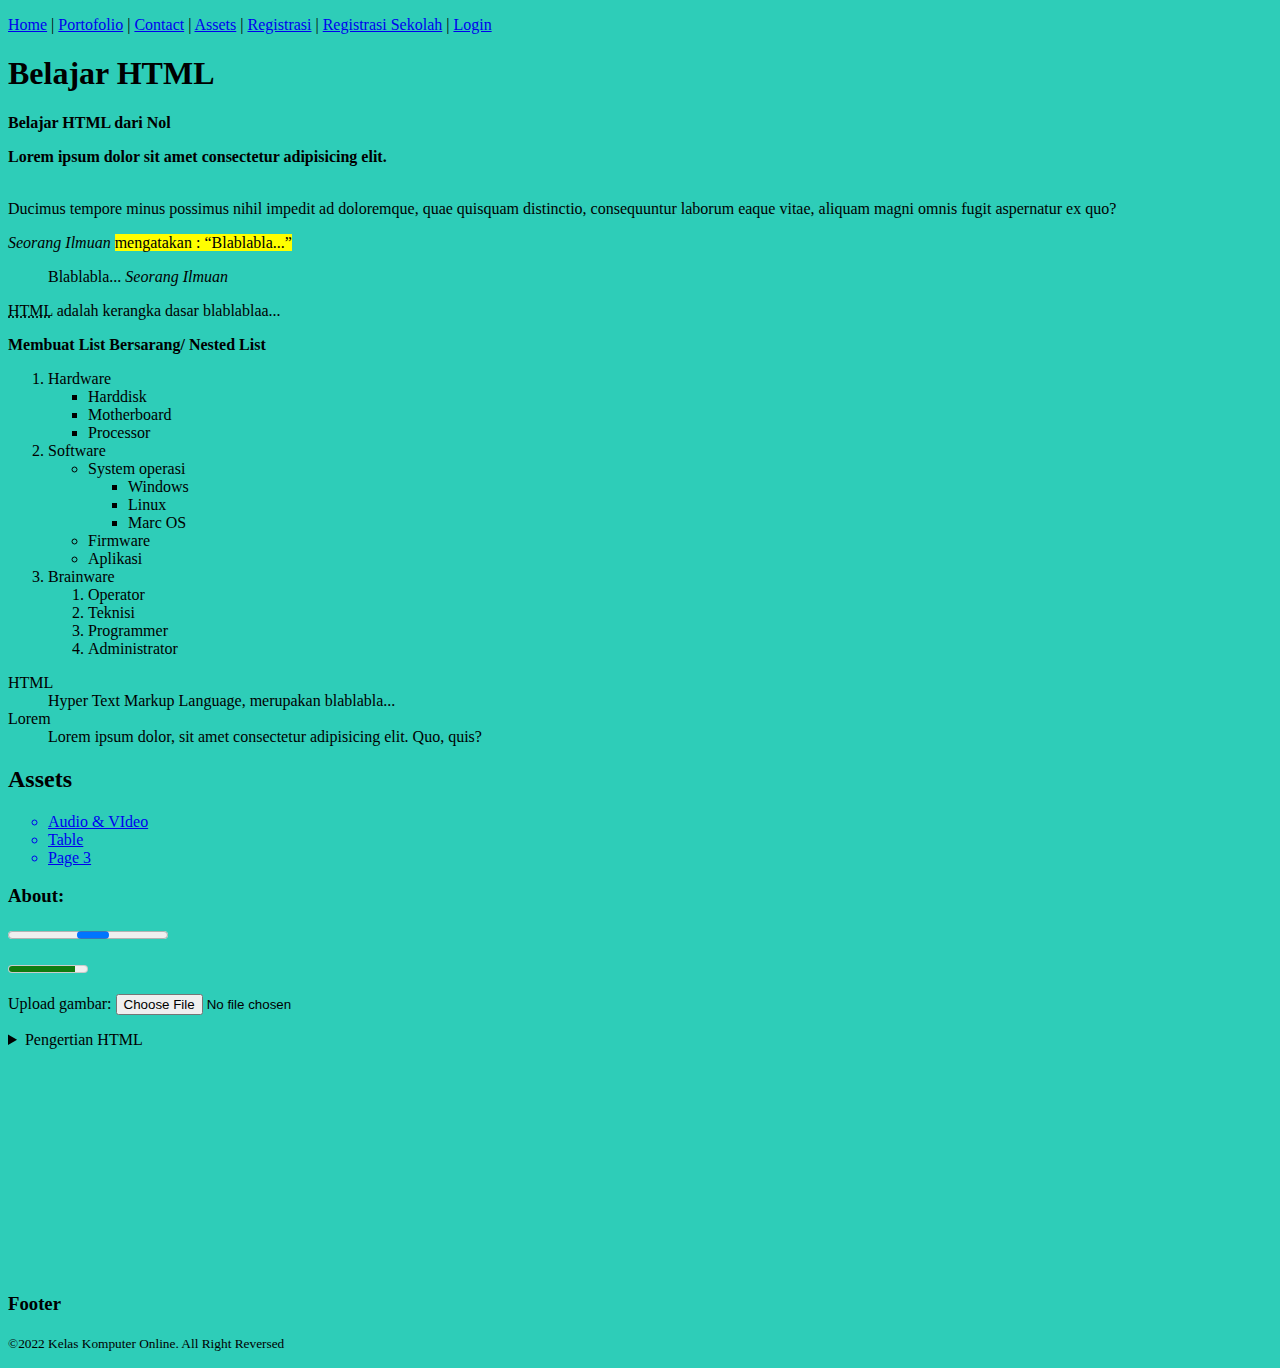
<file: index.html>
<!DOCTYPE html>
<html lang="en">
<head>
    <meta charset="UTF-8">
    <meta name="viewport" content="width=device-width, initial-scale=1.0">
    <title>Belajar HTML</title>
    <link rel="stylesheet" href="style.css">
</head>

<body style="background-color: rgb(46, 205, 184);">
        <div class="Header"><p>
            <a href="Home.html" class="navigasi">Home</a> |
            <a href="porto-page.html" class="navigasi">Portofolio</a> |
            <a href="Contact.html" class="navigasi">Contact</a> |
            <a href="#Assets" class="navigasi">Assets</a> |
            <a href="Registration.html" class="navigasi">Registrasi</a> |
            <a href="Form Registrasi.html" class="navigasi">Registrasi Sekolah</a> |
            <a href="login-page.html" class="navigasi">Login
            </a>
        </p></div>
    <h1 class="judul">Belajar HTML</h1>
    <p><b>Belajar HTML dari Nol</b></p>
    <p>
        <b>
            <p>
                Lorem ipsum dolor sit amet consectetur adipisicing elit. 
            </p>
        </b><br>Ducimus tempore minus possimus nihil impedit ad doloremque, quae quisquam distinctio, consequuntur laborum eaque vitae, aliquam magni omnis fugit aspernatur ex quo?
    </p>

    <p>
        <cite>Seorang Ilmuan</cite> 
        <mark>mengatakan : <q>Blablabla...</q></mark>
    </p>

    <blockquote>
        Blablabla...
        <cite>Seorang Ilmuan</cite>
    </blockquote>

    <p>
        <abbr title="Hyper Text Markup Language">HTML</abbr>
        adalah kerangka dasar blablablaa...
    </p>

    <p><b>Membuat List Bersarang/ Nested List</b></p>

    <ol type="1">
        <li>Hardware</li>
        <ul type="square">
            <li>Harddisk</li>
            <li>Motherboard</li>
            <li>Processor</li>
        </ul>
        <li>Software</li>
        <ul type="circle">
            <li>System operasi</li>
            <ul>
                <li>Windows</li>
                <li>Linux</li>
                <li>Marc OS</li>
            </ul>
            <li>Firmware</li>
            <li>Aplikasi</li>
        </ul>
        <li>Brainware</li>
        <ol type="1">
            <li>Operator</li>
            <li>Teknisi</li>
            <li>Programmer</li>
            <li>Administrator</li>
        </ol>
    </ol>

    <dl>
        <dt>HTML</dt>
        <dd>Hyper Text Markup Language, merupakan blablabla...
        </dd>
        <dt>Lorem</dt>
        <dd>Lorem ipsum dolor, sit amet consectetur adipisicing elit. Quo, quis?</dd>
    </dl>

    <h2 id="Assets">Assets</h2>
    <ul type="circle" class="link">
        <a href="Video & Audio.html"><li>Audio & VIdeo</li></a>
        <a href="Table.html"><li>Table</li></a>
        <a href="Halaman_3.html"><li>Page 3</li></a>
    </ul>
    <b><h3>About: </h3></b>
    <p> <progress></progress></p>
    <p> <meter value="170" max="200"></meter></p>
    <form action="" enctype="application/x-www-form-urlencoded">
    <p>Upload gambar: <input type="file" accept="image/*"></p>
    </form>

    <details>
        <summary>Pengertian HTML</summary>
        <p>HTML, atau Hyper Teks Markup Language</p>
    </details>

    <table align="center">
        <tr>
            <td><iframe width="400" height="215" src="https://www.youtube.com/embed/XtCInYeEGtM?si=iiK-4fc3Tr8q-jh2" title="YouTube video player" frameborder="0" allow="accelerometer; autoplay; clipboard-write; encrypted-media; gyroscope; picture-in-picture; web-share" referrerpolicy="strict-origin-when-cross-origin" allowfullscreen></iframe>
            </td>
            <td>
                <iframe width="400" height="215" src="https://www.youtube.com/embed/n3mNJDP6Gw0?si=grnMZw91dofZewlc" title="YouTube video player" frameborder="0" allow="accelerometer; autoplay; clipboard-write; encrypted-media; gyroscope; picture-in-picture; web-share" referrerpolicy="strict-origin-when-cross-origin" allowfullscreen></iframe>
            </td>
        </tr>
    </table>
</body>

<footer>
    <h3>Footer</h3>
    <p>
    <small>&copy;2022 Kelas Komputer Online. All Right 
    Reversed
    </small>
    </p>
</footer>
</html>
</file>
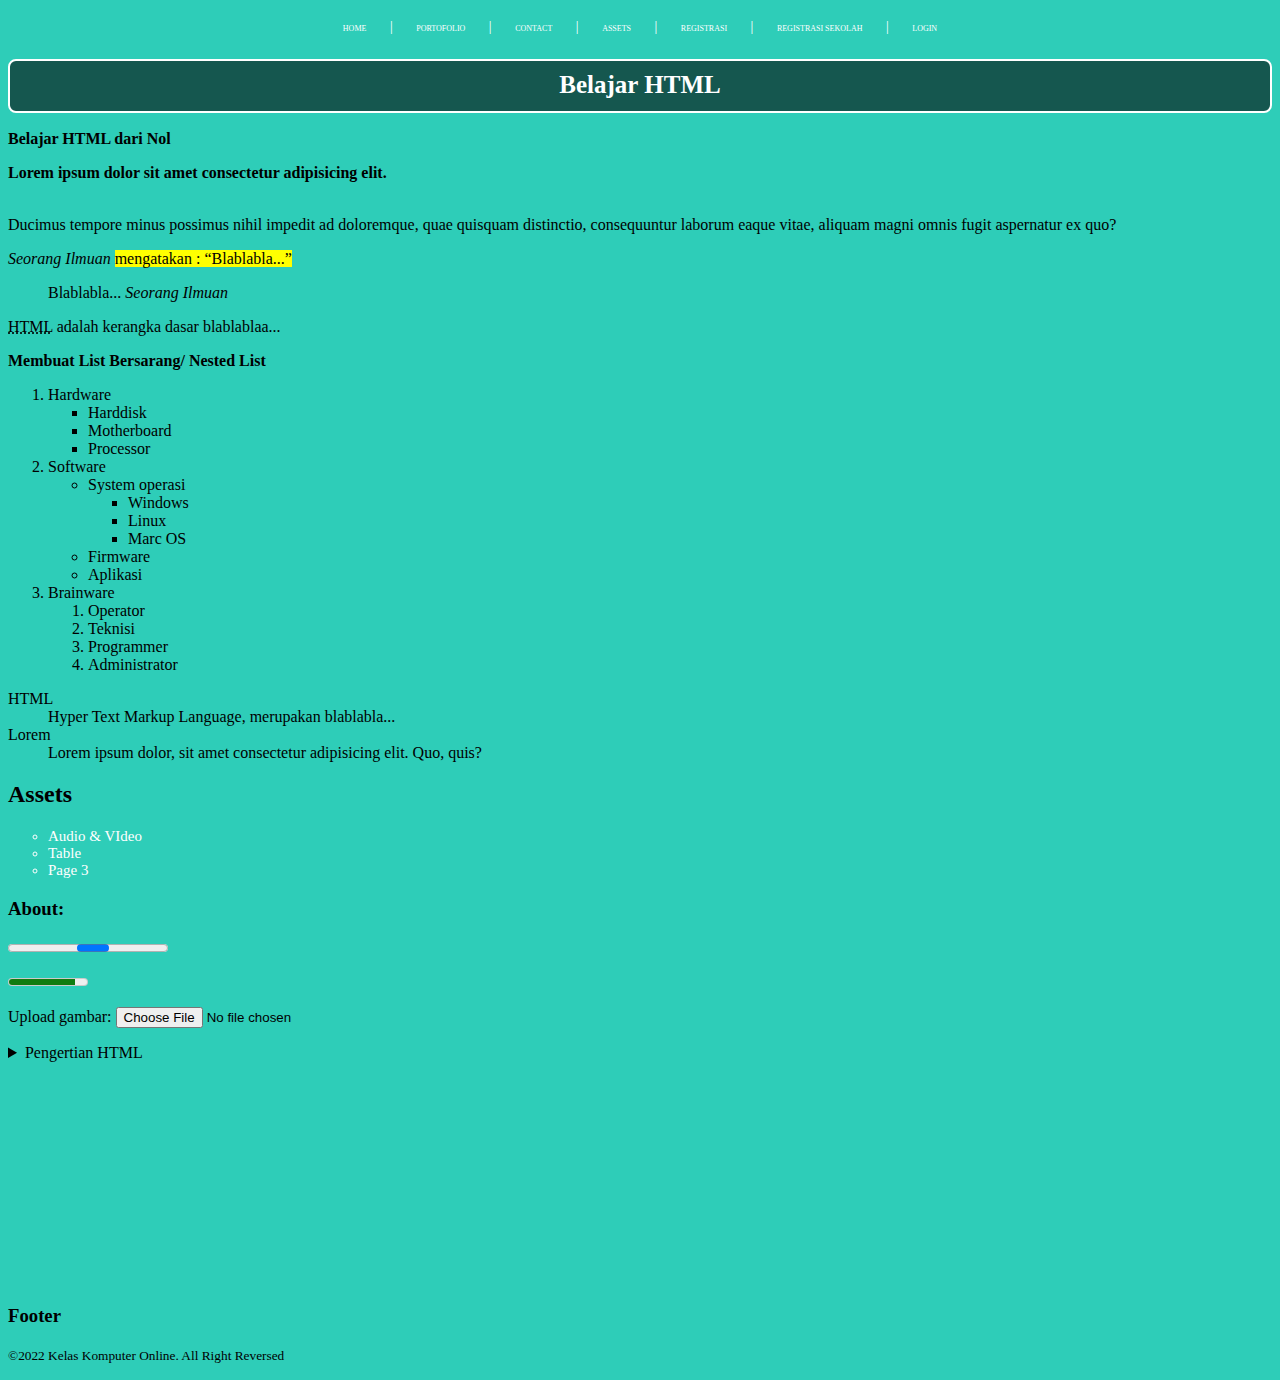
<file: Belajar HTML.html>
<!DOCTYPE html>
<html lang="en">
<head>
    <meta charset="UTF-8">
    <meta name="viewport" content="width=device-width, initial-scale=1.0">
    <title>Belajar HTML</title>
    <link rel="stylesheet" href="style3.css">
</head>

<body style="background-color: rgb(46, 205, 184);">
        <div class="Header"><p>
            <a href="Home.html" class="navigasi">Home</a> |
            <a href="Portofolio.html" class="navigasi">Portofolio</a> |
            <a href="Contact.html" class="navigasi">Contact</a> |
            <a href="#Assets" class="navigasi">Assets</a> |
            <a href="Registration.html" class="navigasi">Registrasi</a> |
            <a href="Form Registrasi.html" class="navigasi">Registrasi Sekolah</a> |
            <a href="Login Page.html" class="navigasi">Login
            </a>
        </p></div>
    <h1 class="judul">Belajar HTML</h1>
    <p><b>Belajar HTML dari Nol</b></p>
    <p>
        <b>
            <p>
                Lorem ipsum dolor sit amet consectetur adipisicing elit. 
            </p>
        </b><br>Ducimus tempore minus possimus nihil impedit ad doloremque, quae quisquam distinctio, consequuntur laborum eaque vitae, aliquam magni omnis fugit aspernatur ex quo?
    </p>

    <p>
        <cite>Seorang Ilmuan</cite> 
        <mark>mengatakan : <q>Blablabla...</q></mark>
    </p>

    <blockquote>
        Blablabla...
        <cite>Seorang Ilmuan</cite>
    </blockquote>

    <p>
        <abbr title="Hyper Text Markup Language">HTML</abbr>
        adalah kerangka dasar blablablaa...
    </p>

    <p><b>Membuat List Bersarang/ Nested List</b></p>

    <ol type="1">
        <li>Hardware</li>
        <ul type="square">
            <li>Harddisk</li>
            <li>Motherboard</li>
            <li>Processor</li>
        </ul>
        <li>Software</li>
        <ul type="circle">
            <li>System operasi</li>
            <ul>
                <li>Windows</li>
                <li>Linux</li>
                <li>Marc OS</li>
            </ul>
            <li>Firmware</li>
            <li>Aplikasi</li>
        </ul>
        <li>Brainware</li>
        <ol type="1">
            <li>Operator</li>
            <li>Teknisi</li>
            <li>Programmer</li>
            <li>Administrator</li>
        </ol>
    </ol>

    <dl>
        <dt>HTML</dt>
        <dd>Hyper Text Markup Language, merupakan blablabla...
        </dd>
        <dt>Lorem</dt>
        <dd>Lorem ipsum dolor, sit amet consectetur adipisicing elit. Quo, quis?</dd>
    </dl>

    <h2 id="Assets">Assets</h2>
    <ul type="circle" class="link">
        <a href="Video & Audio.html"><li>Audio & VIdeo</li></a>
        <a href="Table.html"><li>Table</li></a>
        <a href="Halaman_3.html"><li>Page 3</li></a>
    </ul>
    <b><h3>About: </h3></b>
    <p> <progress></progress></p>
    <p> <meter value="170" max="200"></meter></p>
    <form action="" enctype="application/x-www-form-urlencoded">
    <p>Upload gambar: <input type="file" accept="image/*"></p>
    </form>

    <details>
        <summary>Pengertian HTML</summary>
        <p>HTML, atau Hyper Teks Markup Language</p>
    </details>

    <table align="center">
        <tr>
            <td><iframe width="400" height="215" src="https://www.youtube.com/embed/XtCInYeEGtM?si=iiK-4fc3Tr8q-jh2" title="YouTube video player" frameborder="0" allow="accelerometer; autoplay; clipboard-write; encrypted-media; gyroscope; picture-in-picture; web-share" referrerpolicy="strict-origin-when-cross-origin" allowfullscreen></iframe>
            </td>
            <td>
                <iframe width="400" height="215" src="https://www.youtube.com/embed/n3mNJDP6Gw0?si=grnMZw91dofZewlc" title="YouTube video player" frameborder="0" allow="accelerometer; autoplay; clipboard-write; encrypted-media; gyroscope; picture-in-picture; web-share" referrerpolicy="strict-origin-when-cross-origin" allowfullscreen></iframe>
            </td>
        </tr>
    </table>
</body>

<footer>
    <h3>Footer</h3>
    <p>
    <small>&copy;2022 Kelas Komputer Online. All Right 
    Reversed
    </small>
    </p>
</footer>
</html>
</file>
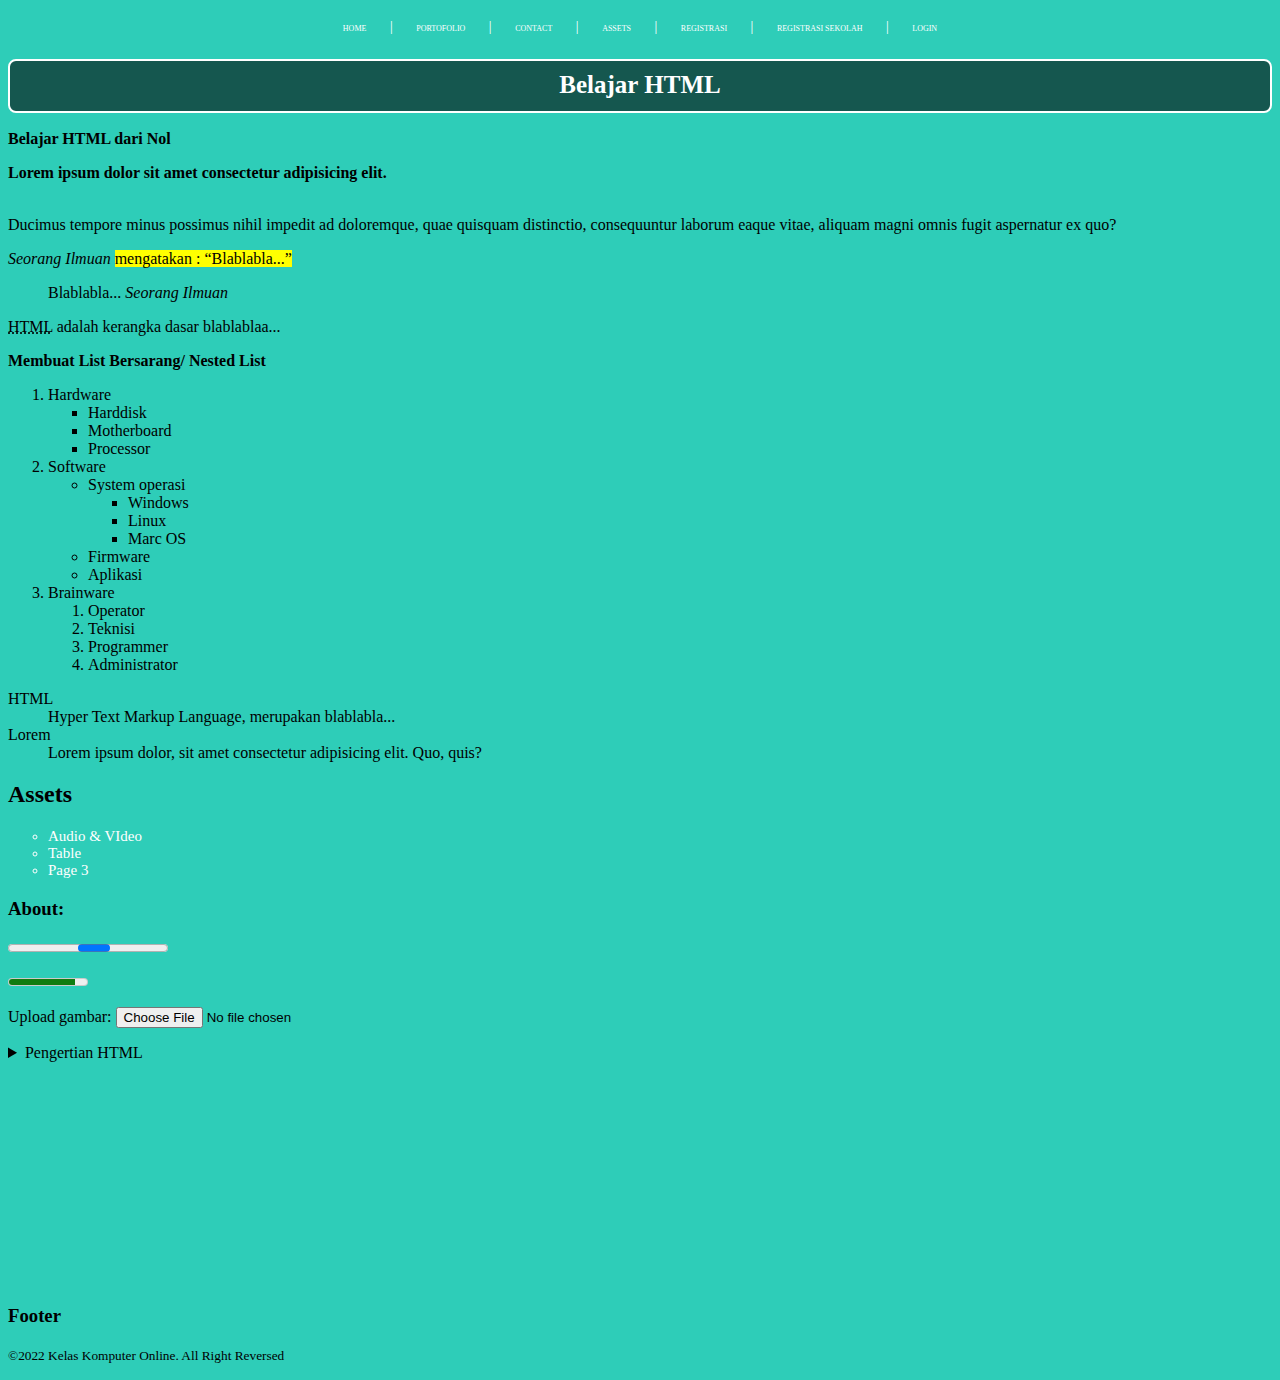
<file: landing-page.html>
<!DOCTYPE html>
<html lang="en">
<head>
    <meta charset="UTF-8">
    <meta name="viewport" content="width=device-width, initial-scale=1.0">
    <title>Belajar HTML</title>
    <link rel="stylesheet" href="style3.css">
</head>

<body style="background-color: rgb(46, 205, 184);">
        <div class="Header"><p>
            <a href="Home.html" class="navigasi">Home</a> |
            <a href="index.html" class="navigasi">Portofolio</a> |
            <a href="Contact.html" class="navigasi">Contact</a> |
            <a href="#Assets" class="navigasi">Assets</a> |
            <a href="Registration.html" class="navigasi">Registrasi</a> |
            <a href="Form Registrasi.html" class="navigasi">Registrasi Sekolah</a> |
            <a href="Login Page.html" class="navigasi">Login
            </a>
        </p></div>
    <h1 class="judul">Belajar HTML</h1>
    <p><b>Belajar HTML dari Nol</b></p>
    <p>
        <b>
            <p>
                Lorem ipsum dolor sit amet consectetur adipisicing elit. 
            </p>
        </b><br>Ducimus tempore minus possimus nihil impedit ad doloremque, quae quisquam distinctio, consequuntur laborum eaque vitae, aliquam magni omnis fugit aspernatur ex quo?
    </p>

    <p>
        <cite>Seorang Ilmuan</cite> 
        <mark>mengatakan : <q>Blablabla...</q></mark>
    </p>

    <blockquote>
        Blablabla...
        <cite>Seorang Ilmuan</cite>
    </blockquote>

    <p>
        <abbr title="Hyper Text Markup Language">HTML</abbr>
        adalah kerangka dasar blablablaa...
    </p>

    <p><b>Membuat List Bersarang/ Nested List</b></p>

    <ol type="1">
        <li>Hardware</li>
        <ul type="square">
            <li>Harddisk</li>
            <li>Motherboard</li>
            <li>Processor</li>
        </ul>
        <li>Software</li>
        <ul type="circle">
            <li>System operasi</li>
            <ul>
                <li>Windows</li>
                <li>Linux</li>
                <li>Marc OS</li>
            </ul>
            <li>Firmware</li>
            <li>Aplikasi</li>
        </ul>
        <li>Brainware</li>
        <ol type="1">
            <li>Operator</li>
            <li>Teknisi</li>
            <li>Programmer</li>
            <li>Administrator</li>
        </ol>
    </ol>

    <dl>
        <dt>HTML</dt>
        <dd>Hyper Text Markup Language, merupakan blablabla...
        </dd>
        <dt>Lorem</dt>
        <dd>Lorem ipsum dolor, sit amet consectetur adipisicing elit. Quo, quis?</dd>
    </dl>

    <h2 id="Assets">Assets</h2>
    <ul type="circle" class="link">
        <a href="Video & Audio.html"><li>Audio & VIdeo</li></a>
        <a href="Table.html"><li>Table</li></a>
        <a href="Halaman_3.html"><li>Page 3</li></a>
    </ul>
    <b><h3>About: </h3></b>
    <p> <progress></progress></p>
    <p> <meter value="170" max="200"></meter></p>
    <form action="" enctype="application/x-www-form-urlencoded">
    <p>Upload gambar: <input type="file" accept="image/*"></p>
    </form>

    <details>
        <summary>Pengertian HTML</summary>
        <p>HTML, atau Hyper Teks Markup Language</p>
    </details>

    <table align="center">
        <tr>
            <td><iframe width="400" height="215" src="https://www.youtube.com/embed/XtCInYeEGtM?si=iiK-4fc3Tr8q-jh2" title="YouTube video player" frameborder="0" allow="accelerometer; autoplay; clipboard-write; encrypted-media; gyroscope; picture-in-picture; web-share" referrerpolicy="strict-origin-when-cross-origin" allowfullscreen></iframe>
            </td>
            <td>
                <iframe width="400" height="215" src="https://www.youtube.com/embed/n3mNJDP6Gw0?si=grnMZw91dofZewlc" title="YouTube video player" frameborder="0" allow="accelerometer; autoplay; clipboard-write; encrypted-media; gyroscope; picture-in-picture; web-share" referrerpolicy="strict-origin-when-cross-origin" allowfullscreen></iframe>
            </td>
        </tr>
    </table>
</body>

<footer>
    <h3>Footer</h3>
    <p>
    <small>&copy;2022 Kelas Komputer Online. All Right 
    Reversed
    </small>
    </p>
</footer>
</html>
</file>
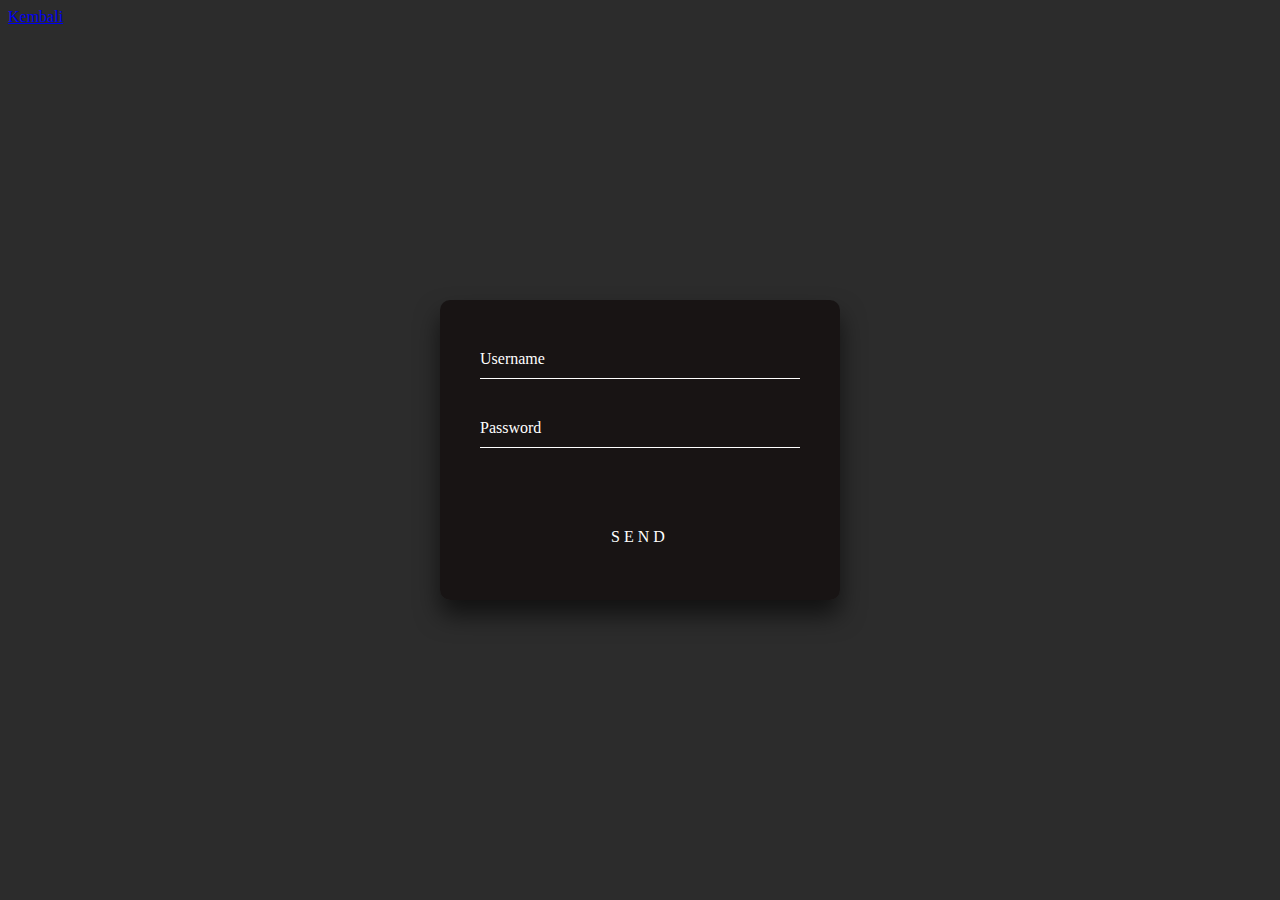
<file: Login page.html>
<!DOCTYPE html>
<html lang="en">
<head>
    <meta charset="UTF-8">
    <meta name="viewport" content="width=device-width, initial-scale=1.0">
    <title>Login Page</title>
    <link rel="stylesheet" href="style3.css">
</head>
<body class="login-page">
    <div class="login-box">
        <form action="">
            <div class="user-box">
                <input type="text" name="" required="">
                <label for="">Username</label>
            </div>
            <div class="user-box">
                <input type="password" name="" required="">
                <label for="">Password</label>
            </div>
            <center>
                <a href="#">
                    SEND
                <span></span>
                </a>
            </center>
        </form>
    </div>
</body>
<footer>
    <a href="index.html">Kembali</a>
</footer>
</html>
</file>
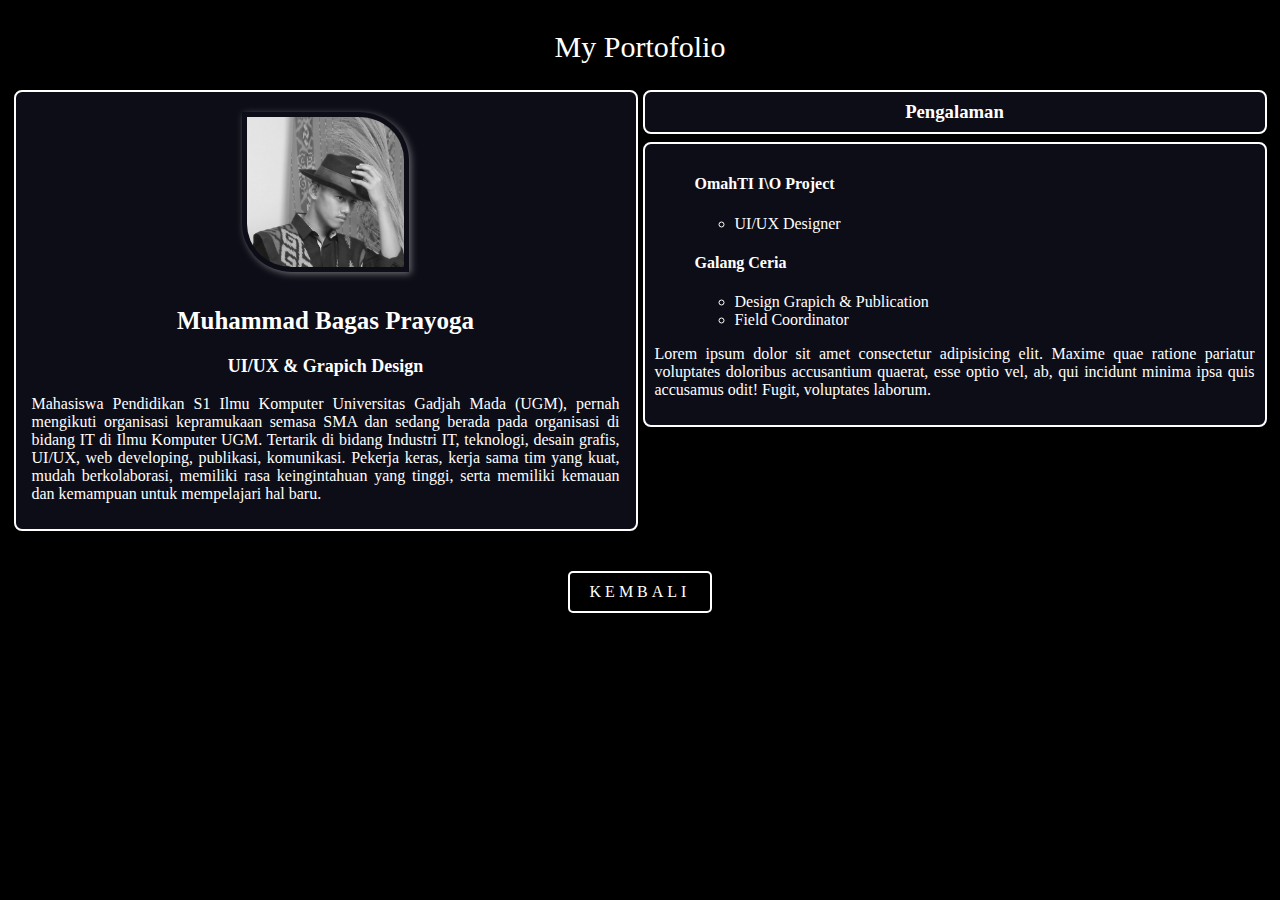
<file: porto-page.html>
<!DOCTYPE html>
<html lang="en">
<head>
    <meta charset="UTF-8">
    <meta name="viewport" content="width=device-width, initial-scale=1.0">
    <title>Portofolio Page</title>
    <link rel="stylesheet" href="style.css">

</head>
<body>
    <div class="page">
        <div class="header">
            <p>My Portofolio</p>
        </div>
        <div class="content">
            <div class="profile-box">
                <div>
                    <center>
                        <div class="gambar">
                            <img src="IMG_20230728_212416.jpg" alt="Walpaper" >
                        </div>
                    </center>    
                    <div class="name">
                        <h2>Muhammad Bagas Prayoga</h2>
                        <h3>UI/UX & Grapich Design</h3>
                    </div>
                </div> 
                <div class="tentang">
                    <p>Mahasiswa Pendidikan S1 Ilmu Komputer Universitas Gadjah Mada
                        (UGM), pernah mengikuti organisasi kepramukaan semasa SMA dan
                        sedang berada pada organisasi di bidang IT di Ilmu Komputer UGM.
                        Tertarik di bidang Industri IT, teknologi, desain grafis, UI/UX, web
                        developing, publikasi, komunikasi. Pekerja keras, kerja sama tim yang
                        kuat, mudah berkolaborasi, memiliki rasa keingintahuan yang tinggi,
                        serta memiliki kemauan dan kemampuan untuk mempelajari hal baru.</p>
                </div>
            </div>
            <div class="pengalaman-box">
                    <div class="tag-pengalaman">
                        <center>
                            <h3>Pengalaman</h3>
                        </center>
                    </div>
                    <div class="isi-pengalaman">
                        <ul>
                            <h4>OmahTI I\O Project</h4>
                            <ul>
                                <li type="circle">UI/UX Designer</li>
                            </ul>
                            <h4>Galang Ceria</h4>
                            <ul>
                                <li type="circle">Design Grapich & Publication</li>
                                <li type="circle">Field Coordinator</li>
                            </ul>
                        </ul>
                        <p>Lorem ipsum dolor sit amet consectetur adipisicing elit. Maxime quae ratione pariatur voluptates doloribus accusantium quaerat, esse optio vel, ab, qui incidunt minima ipsa quis accusamus odit! Fugit, voluptates laborum.</p>
                    </div>
            </div>
        </div> 
    </div>
</body>

<footer>
    <form action=""></form>
        <center>
            <div class="back-toogle">
                <a href="index.html">Kembali</a>
            </div>
        </center>
    </form>
</footer>
</html>
</file>
<file: style.css>
body {
    /* display: flex; */
    background-color:rgb(0, 0, 0);
    /* justify-content: center;
    min-height: 100vh; */
}

.header p {
    width: auto;
    height: 40px;
    color: #ffffff;
    text-align: center;
    margin-bottom: 20px;
    background-size: cover;
    background-position: center;
    font-size:30px ;
    animation: pulse 3s infinite;
}

@keyframes pulse {
    0% {transform: scale(1);}
    50% {transform: scale(1.1);}
    100% {transform: scale(1);}
}

.content {
    display: flex;
    gap: 5px;
    flex-wrap: wrap;
    justify-content: center;
}

.name h2{
    font-size: 25px;
}

.name h3 {
    font-size: 18px;
}

.gambar img {
    border-radius: 0 30% 0 30%;
    padding: 5px;
    margin:10px;
    height: 150px;
    box-shadow: 2px 2px 7px 0px rgba(255, 255, 255, 0.383);
    filter: grayscale(100%);
}

.gambar img:hover {
    scale: 105%;
    transition: .3s ease-out;
    filter: grayscale(0%);
}

.tentang {
    text-align: justify;
    margin: 2px 6px 2px 6px;
}

.profile-box {
    color: #ffffff;
    text-align: center;
    flex-basis: 600px;
    height: coverage;
    border-radius: 8px;
    position: relative;
    justify-content: center;
    align-items: center;
    padding: 10px 10px 10px 10px;
    border: 2px  solid #ffffff;
    background-color:rgb(13, 13, 23);
    transition: .5s;
}

.profile-box:hover {
    background: #ffffff;
    color: #000000;
    border-radius: 5px;
    box-shadow:  0 0 5px rgba(255, 255, 255, 0.383),
    0 0 25px rgba(255, 255, 255, 0.383),
    0 0 50px rgba(255, 255, 255, 0.383),
    0 0 100px rgba(255, 255, 255, 0.383);
}

.pengalaman-box {
    display: flex;
    flex-direction: column;
    border-radius: 8px;
    align-items: center;
    flex-basis: 600px;
    gap: 8px;
}

.tag-pengalaman {
    display: flex;
    color: #ffffff;
    height: 20px;
    align-items: center;
    justify-content: center;
    width: 600px;
    padding: 10px 10px 10px 10px;
    border-radius: 8px;
    position: relative;
    border: 2px  solid #ffffff;
    background-color:rgb(13, 13, 23);
    transition: .5s;
    z-index: 3;
}

.tag-pengalaman:hover {
    background: #ffffff;
    color: #000000;
    border-radius: 5px;
    box-shadow:  0 0 5px rgba(255, 255, 255, 0.383),
    0 0 25px rgba(255, 255, 255, 0.383),
    0 0 50px rgba(255, 255, 255, 0.383),
    0 0 100px rgba(255, 255, 255, 0.383);
}

.isi-pengalaman {
    color: #ffffff;
    height: cover;
    text-align: justify;
    padding: 10px 10px 10px 10px;
    border-radius: 8px;
    width: 600px;
    position: relative;
    border: 2px  solid #ffffff;
    background-color:rgb(13, 13, 23);
    transition: .5s;
    z-index: 3;
}


.isi-pengalaman:hover {
    background: #ffffff;
    color: #000000;
    border-radius: 5px;
    box-shadow:  0 0 5px rgba(255, 255, 255, 0.383),
    0 0 25px rgba(255, 255, 255, 0.383),
    0 0 50px rgba(255, 255, 255, 0.383),
    0 0 100px rgba(255, 255, 255, 0.383);
        z-index: 1;
}
.back-toogle a {
    position: relative;
    display: inline-block;
    padding: 10px 20px;
    color: #ffffff;
    font-size: 16px;
    border: 2px  solid #ffffff;
    border-radius: 5px;
    text-decoration: none;
    text-transform: uppercase;
    overflow: hidden;
    transition: .5s;
    margin-top: 40px;
    letter-spacing: 4px;
    
}

.back-toogle a:hover{
    background: #ffffff;
    color: #000000;
    border-radius: 5px;
    box-shadow:  0 0 5px rgba(255, 255, 255, 0.383),
    0 0 25px rgba(255, 255, 255, 0.383),
    0 0 50px rgba(255, 255, 255, 0.383),
    0 0 100px rgba(255, 255, 255, 0.383);
}
/* * {
    margin: 0;
    padding: 0;
    box-sizing: border-box;
}

.container {
    position: relative;
    display: flex;
    justify-content: center;
    align-items: center;
    gap: 100px 50px;
    padding: 100px 50px;
}

.container .card {
    position: relative;

} */
</file>
<file: style3.css>
.Header {
    height: 28px;
    align-items: center;
    width: auto;
    color: #ffffff;
    text-align: center;
    background-size: cover;
    background-position: center;
    font-size:14px ;
    border-radius: 8px;
}

.Header a {
    font-size: small;
    position: relative;
    display: inline-block;
    padding: 10px 20px;
    color: #ffffff;
    font-size: 8px;
    text-decoration: none;
    text-transform: uppercase;
    transition: .5s linear;
    animation: animate__slideInLeft 1.5 infinite linear;
}

.Header a:hover {
    border-radius: 8px;
    height: 8px;
    background: #ffffff;
    color: #000000;
    border-radius: 5px;
    box-shadow:  0 0 5px #6b6b6b,
    0 0 25px #6b6b6b,
    0 0 50px #6b6b6b,
    0 0 100px #6b6b6b;
}


@keyframes animate__slideInLeft {
    0% {transform: translateX(0deg);}
    50% {transform: translateX(100px);}
    100% {transform: translateX(0);}
}

.judul {
    width: auto;
    height: 30px;
    color: #ffffff;
    padding: 10px 20px;
    text-align: center;
    background-color:rgb(21, 87, 79);
    background-size: cover;
    background-position: center;
    font-size:25px ;
    border-radius: 8px;
    border-style:solid;
    border-width: 2px;

}

.login-page {
    background-color: rgb(44, 44, 44);
}

.login-box {
    position: absolute;
    top: 50%;
    left: 50%;
    width: 400px;
    padding: 40px;
    transform: translate(-50%, -50%);
    background: rgba(24, 20, 20, 0.987);
    box-sizing: border-box;
    box-shadow: 0 15px 25px rgba(0, 0, 0, .6);
    border-radius: 10px;
}


.login-box .user-box {
    position: relative;
}

.login-box .user-box input {
    width: 100%;
    padding: 10px 0;
    font-size: 16px;
    color: #fff;
    margin-bottom: 30px;
    border: none;
    border-bottom: 1px solid #fff;
    outline: none;
    background: transparent;
}

.login-box .user-box label {
    position: absolute;
    top: 0;
    left: 0;
    padding: 10px 0;
    font-size: 16px;
    color: #fff;
    pointer-events: none;
    transition: .5s;
}

.login-box .user-box input:focus ~label, 
.login-box .user-box input:valid ~label {
    top: -20px;
    left: 0;
    color: #bdb8b8;
    font-size: 12px;
}
.login-box form a {
    position: relative;
    display: inline-block;
    padding: 10px 20px;
    color: #ffffff;
    font-size: 16px;
    text-decoration: none;
    text-transform: uppercase;
    overflow: hidden;
    transition: .5s;
    margin-top: 40px;
    letter-spacing: 4px;
}

.login-box a:hover {
    background: #03f40f;
    color: #fff;
    border-radius: 5px;
    box-shadow:  0 0 5px #03f40f,
    0 0 25px #03f40f,
    0 0 50px #03f40f,
    0 0 100px #03f40f;
}

.login-box a span {
    position: absolute;
    display: block;
}

@keyframes btn-anim1 {
    0% {
        left: -100%;
    }
    50%, 100% {
        left:  100%;
    }
}

.login-box a span:ntn-child(1) {
    bottom: 2px;
    left: -100px;
    width: 100px;
    height: 2px;
    background: linear-gradient(90deg, transparent, #03f40f);
    animation: btn-anim1 2s linear infinite;
}

.link a {
    font-size: 15px;
    text-decoration: none;
    color: #ffffff;
}
.link a:hover {
    color: brown;
    transition: .5s ease-out;
    font-size: 16px;
}
</file>
